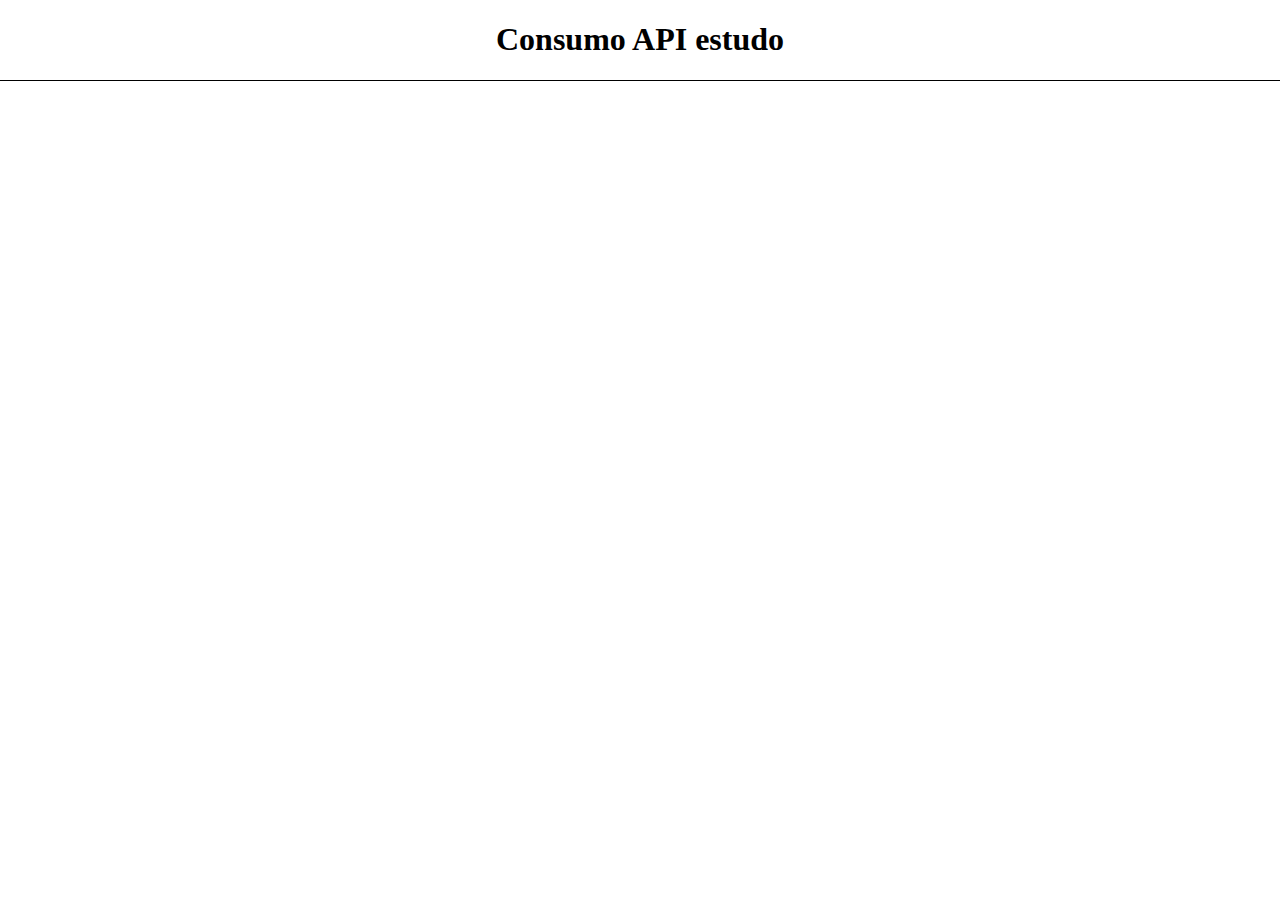
<file: consumo de api fetch RaM/index.html>
<!DOCTYPE html>
<html lang="pt-br">
<head>
    <meta charset="UTF-8">
    <meta http-equiv="X-UA-Compatible" content="IE=edge">
    <meta name="viewport" content="width=device-width, initial-scale=1.0">
    <link rel="stylesheet" href="src/css/style.css">
    <title>Document</title>
</head>
<body>
    <header>
        <h1>Consumo API estudo</h1>
    </header>

    <div class="container">
        
    </div>
    <script src="src/js/index.js"></script>
</body>
</html>
</file>
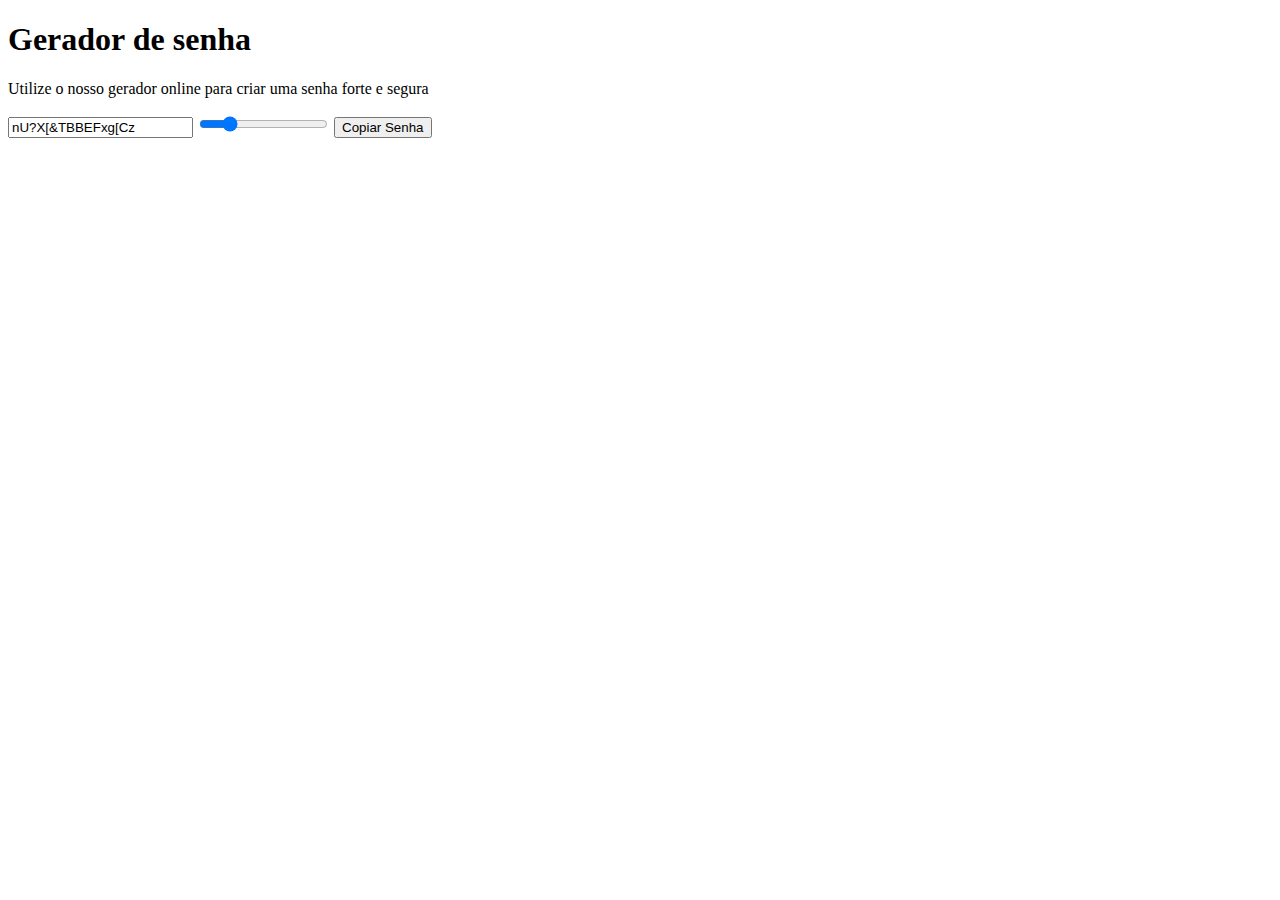
<file: gerador de senha/index.html>
<!DOCTYPE html>
<html lang="pt-BR">
<head>
    <meta charset="UTF-8">
    <meta name="viewport" content="width=device-width, initial-scale=1.0">
    <script src="src/js/script.js" defer></script>
    <title>Gerador de senha</title>
</head>
<body>
    <h1>Gerador de senha</h1>
    <p>Utilize o nosso gerador online para criar uma senha forte e segura</p>


    <input type="text" name="password" id="password">
    <input type="range" name="password-length" id="password-length" value="16" min="4" max="64">

    <button id="copy">Copiar Senha</button>
</body>
</html>
</file>
<file: consumo de api fetch RaM/src/css/style.css>
body{
    margin: 0;
    height: 0;
}

header{
    text-align: center;
    border-bottom: 1px solid;
}
.container{
    margin-top: 10em;
    background-color: red;
    display: grid;
    grid-template-columns: 1fr 1fr 1fr ;
    grid-template-rows: 400px 400px 500px;
    width: 100%;
    height: 100%;
    
}
.container div{
    width: 320px;
    height: auto;
    display: inline-block;
    background-color: yellowgreen;
    border-radius: 15px;
}
</file>
